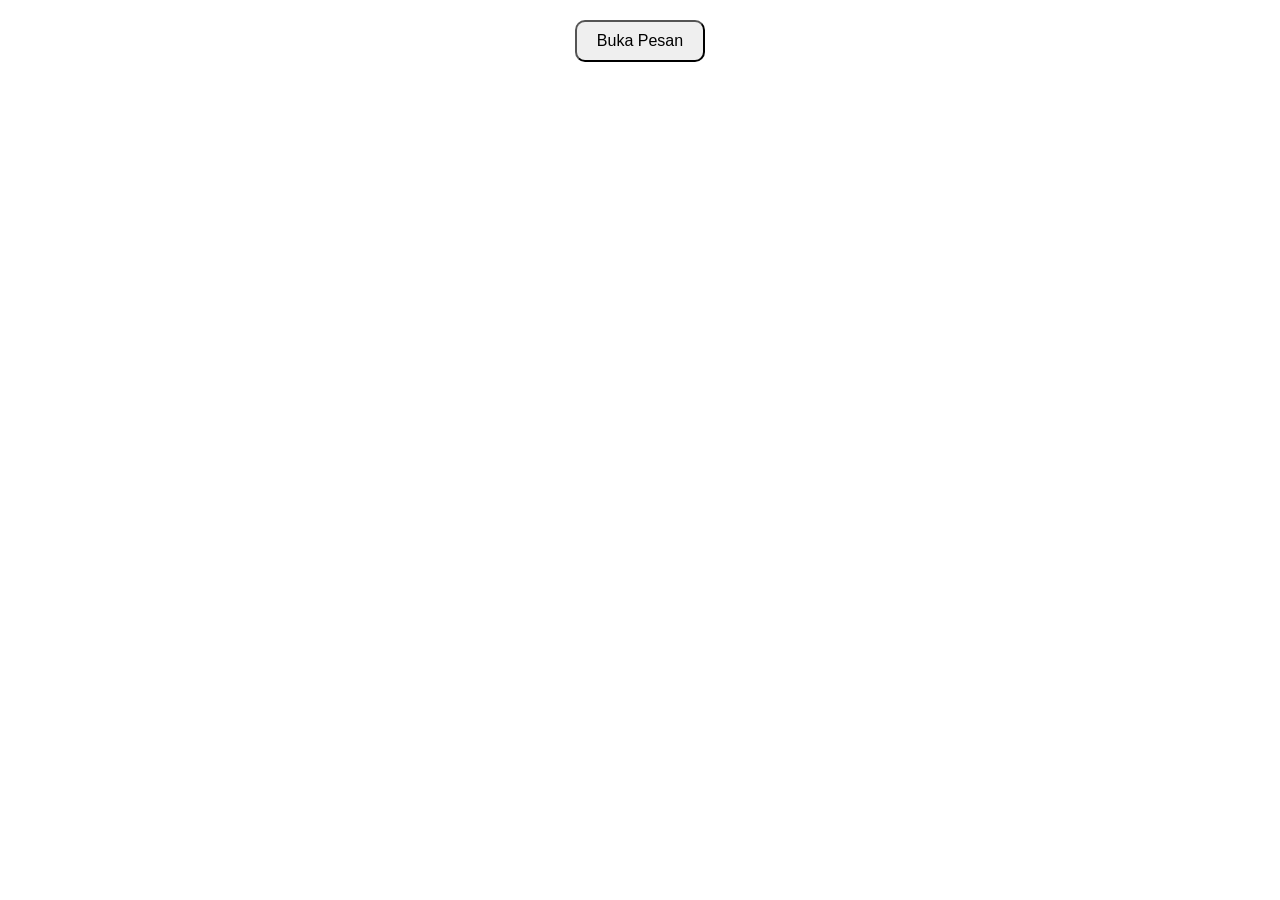
<file: index.html>
<!DOCTYPE html>
<html lang="en">
<head>
  <meta charset="UTF-8">
  <meta name="viewport" content="width=device-width, initial-scale=1.0">
  <title>Pesan</title>
  <link rel="stylesheet" href="popup.css">
</head>
<body>
  <div class="bg"></div>
  <center><button id="showPopup" class="bt">Buka Pesan</button></center>
  <div class="popup-container" id="popup">
    <div class="popup-content">
      <h2>Halo!</h2>
      <p>Ada Pesan buat kamu nih</p>
      <a href="hbd.html"><button id="closePopup">Lanjutkan</button>
      </a>
    </div>
  </div>

  <script src="popup.js"></script>
</body>
</html>
</file>
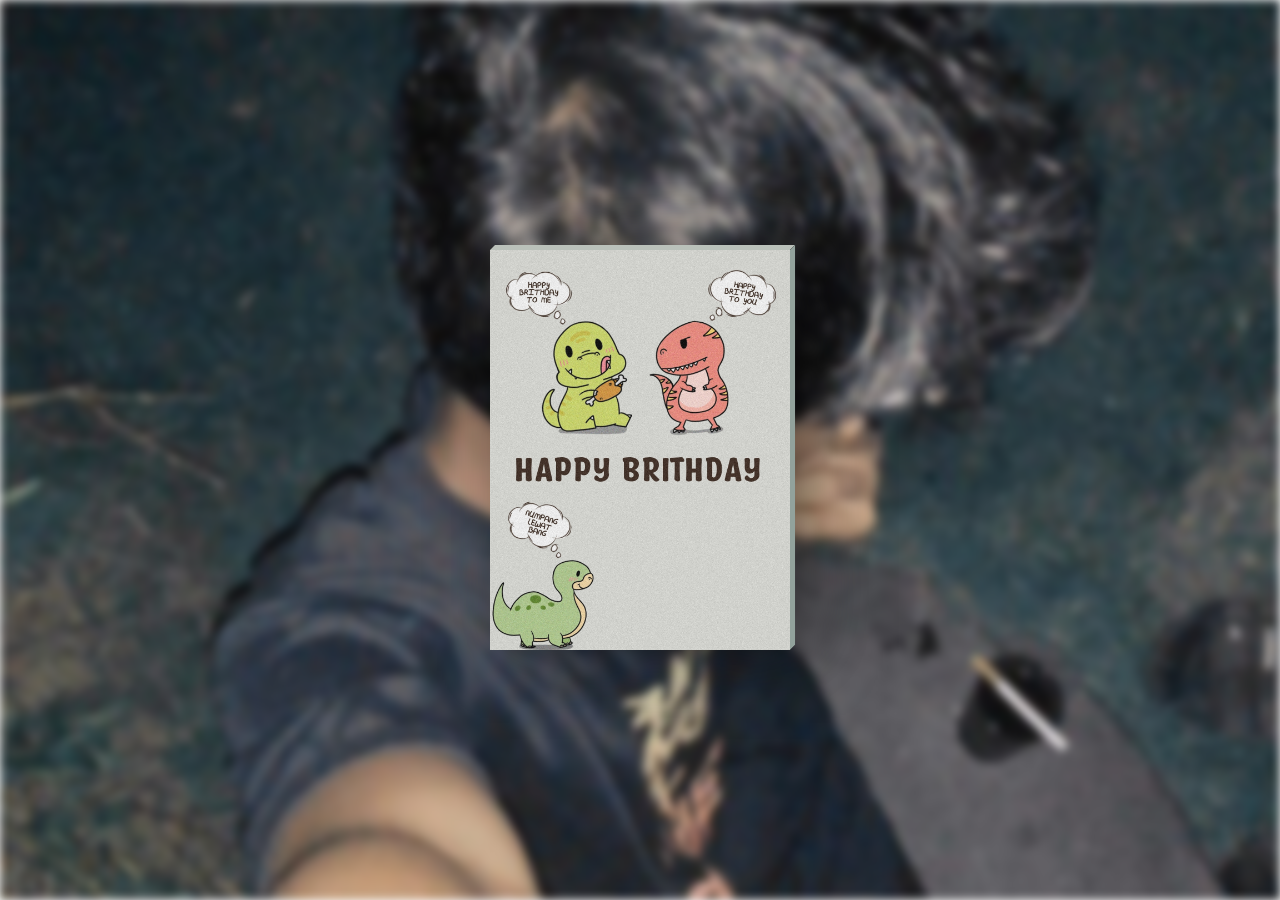
<file: hbd.html>
<!DOCTYPE html>
<html lang="en" >
<head>
  <meta charset="UTF-8">
  <meta name="viewport" content="width=device-width, initial-scale=1.0">
  <meta http-equiv="X-UA-Compatible" content="ie=edge">
  <title>HBD TO MAS GIBRAN</title>
  <link href="https://fonts.googleapis.com/css?family=Indie+Flower" rel="stylesheet">
  <link href="https://fonts.googleapis.com/css?family=Amatic+SC" rel="stylesheet">
  <link rel="stylesheet" href="style.css">
</head>
<body id="body">
<div class="background"></div>
<div class="card">
		<div class="imgBox">
			<div class="bark"></div>
			<img src="cover5.jpg">
		</div>
		<div class="details">
			<h4 class="color1">HAPPY BIRTHDAY TO MAS SAYANG</h4>
			<h4 class="color2 margin">(i hope all your wishes will come true)</h4>
			<p>hai</p>
			<p id="ttt"></p>
			<p>selamat ulang tahun Mas</p>
			<p>jangan jadi orang lemah</p>
			<p>kamu harus bisa mewujudkan impian mu</p>
			<p>suatu saat kamu pasti bisa</p>
			<p>jangan mudah menyerah</p>
			<p>your'e  the best :)</p>
			<br/>
			<a href="#" onclick="sayHappybday()"><p class="text-right water">happy birthday, to you</p></a>
			<p class="text-right">♥️ Satt</p>
		</div>
	</div>
	<!-- JavaScript env -->
  <script  src="script.js"></script>

</body>
</html>
</file>
<file: popup.css>
/* Reset dasar */
* {
  box-sizing: border-box;
  margin: 0;
  padding: 0;
  font-family: Arial, sans-serif;
}

/* Styling untuk tombol */
button {
  margin: 20px;
  padding: 10px 20px;
  font-size: 16px;
  cursor: pointer;
  border-radius: 10px;
}

/* Kontainer pop-up (tertutup secara default) */
.popup-container {
  position: fixed;
  top: 0;
  left: 0;
  width: 100%;
  height: 100%;
  background-color: rgba(0, 0, 0, 0.5);
  display: flex;
  align-items: center;
  justify-content: center;
  visibility: hidden;
  opacity: 0;
  transition: visibility 0s, opacity 0.3s;
}

/* Konten pop-up */
.popup-content {
  background-color: white;
  padding: 30px;
  border-radius: 10px;
  text-align: center;
  width: 300px;
  animation: popIn 0.5s ease-out;
}

/* Animasi pop-up masuk */
@keyframes popIn {
  0% {
    transform: scale(0.5);
    opacity: 0;
  }
  100% {
    transform: scale(1);
    opacity: 1;
  }
}

/* Saat pop-up aktif (terbuka) */
.popup-container.active {
  visibility: visible;
  opacity: 1;
}
</file>
<file: style.css>
@import url('https://fonts.googleapis.com/css?family=Indie+Flower');
@import url('https://fonts.googleapis.com/css?family=Amatic+SC');

body {
	font-family: 'Indie Flower', cursive !important;
  background: ; /* COLOR CAPE HONEY*/
	margin: 0px;
	padding: 0px;
	overflow: hidden;
}

.background {
  background-image: url('bg.jpg');
  background-size: cover; /* Menyesuaikan gambar agar menutupi seluruh layar */
  background-position: center; /* Menyelaraskan gambar di tengah */
  background-repeat: no-repeat; /* Mencegah gambar diulang */
  height: 100vh; /* Memastikan body setinggi viewport */
  margin: 0; /* Menghapus margin default */
  filter: blur(5px);
}

::selection {
	background: transparent;
}

h4 {
	font-size: 20px;
	line-height: 1px;
	font-family: 'Amatic SC', cursive !important;
}

.color1{color:#444444}/*COLOR MOUNTAIN MEADOW*/
.color2{color:#444444/*COLOR TALL POPPY*/}

.margin{
  margin-bottom: 50px;
}

.card {
	color: #013243; /*COLOR SHERPA BLUE*/
	position: absolute;
	top: 50%;
	left: 50%;
	width: 300px;
	height: 400px;
	background: #e0e1dc;
	transform-style: preserve-3d;
	transform: translate(-50%,-50%) perspective(2000px);
	box-shadow: inset 300px 0 50px rgba(0,0,0,.5), 20px 0 60px rgba(0,0,0,.5);
	transition: 1s;
}

.card:hover {
	transform: translate(-50%,-50%) perspective(2000px) rotate(15deg) scale(1.2);
	box-shadow: inset 20px 0 50px rgba(0,0,0,.5), 0 10px 100px rgba(0,0,0,.5);
}

.card:before {
	content:'';
	position: absolute;
	top: -5px;
	left: 0;
	width: 100%;
	height: 5px;
	background: #BAC1BA;
	transform-origin: bottom;
	transform: skewX(-45deg);
}

.card:after {
	content: '';
	position: absolute;
	top: 0;
	right: -5px;
	width: 5px;
	height: 100%;
	background: #92A29C;
	transform-origin: left;
	transform: skewY(-45deg);
}

.card .imgBox {
	width: 100%;
	height: 100%;
	position: relative;
	transform-origin: left;
	transition: .7s;
}

.card .bark {
	position: absolute;
	background: #e0e1dc;
	width: 100%;
	height: 100%;
	opacity: 0;
	transition: .7s;
}

.card .imgBox img {
	min-width: 250px;
	max-height: 400px;
}

.card:hover .imgBox {
	transform: rotateY(-135deg);
}

.card:hover .bark {
	opacity: 1;
	transition: .6s;
  box-shadow: 300px 200px 100px rgba(0, 0, 0, .4) inset;
}

.card .details {
	position: absolute;
	top: 0;
	left: 0;
	box-sizing: border-box;
	padding: 0 0 0 10px;
	z-index: -1;
	margin-top: 35px;
}

.card .details p {
	font-size: 15px;
	line-height: 5px;
	transform: rotate(-10deg);
	padding: 0 0 0 20px;
}

.card .details h4 {
	text-align: center;
}

.text-right {
	text-align: right;
}

.water {
  color: black;
}
/* Sembunyikan elemen audio agar tidak terlihat */
.bgs {
  display: none;
    }
</file>
